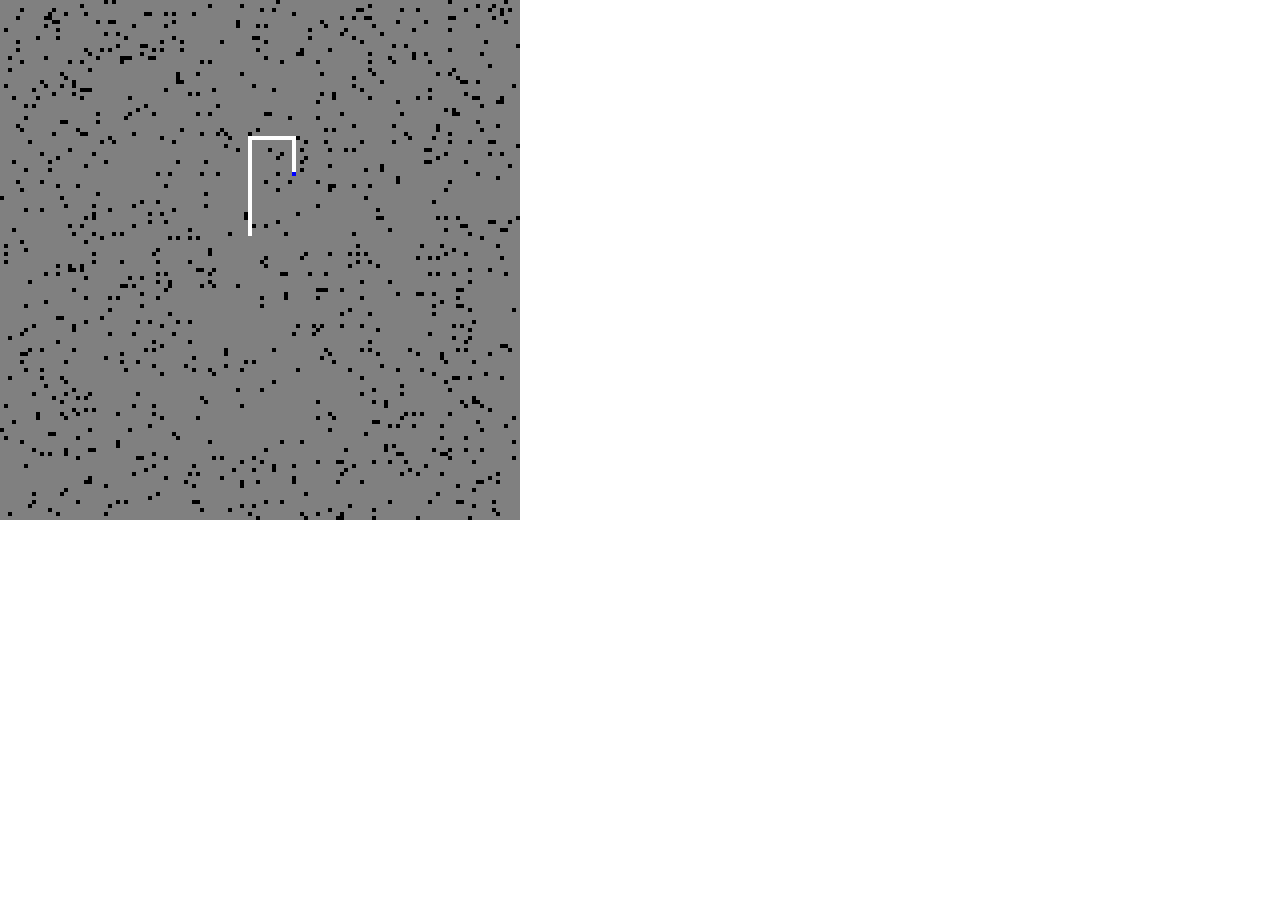
<file: year2024/day6/javascript_version/part1.html>
<!DOCTYPE html>
<html lang="en">
    <head>
        <title>Day 6 - Part 1</title>
        <link rel="stylesheet" href="styles.css">
    </head>
    <body>
        <div id="wrapper"></div>
        <div id="secondary"></div>
        <script type="module" src="input.js"></script>
        <script type="module" src="manufacturing_lab_blueprint.js"></script>
        <script type="module" src="path_prediction.js"></script>
        <script type="module" src="my_drawer.js"></script>
        <script type="module" src="part1.js"></script>
    </body>
</html>
</file>
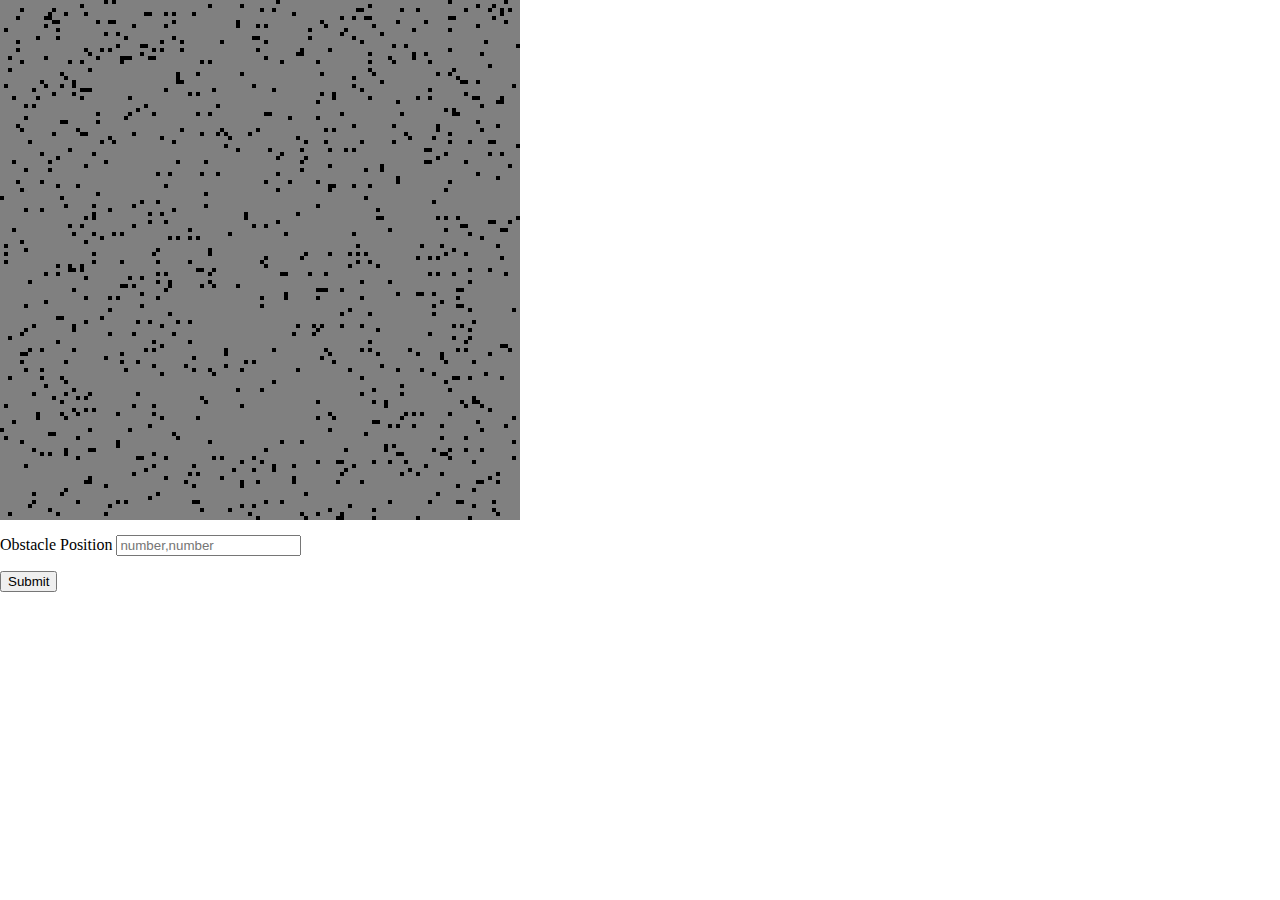
<file: year2024/day6/javascript_version/part2.html>
<!DOCTYPE html>
<html lang="en">
    <head>
        <title>Day 6 - Part 2</title>
        <link rel="stylesheet" href="styles.css">
    </head>
    <body>
        <div id="wrapper"></div>
        <div id="interactive-section">
            <form style="margin-top: 15px" id="form">
                <fieldset>
                    <div class="form-group" style="margin-bottom: 15px;">
                        <label for="user_input">Obstacle Position</label>
                        <input id='user_input' name='position' type="text" placeholder="number,number">
                    </div>

                    <div class="form-group" style="margin-bottom: 15px;">
                        <input type="submit" value="Submit">
                    </div>
                </fieldset>
            </form>
            <p id="log"></p>
        </div>
        <script type="module" src="input.js"></script>
        <script type="module" src="manufacturing_lab_blueprint.js"></script>
        <script type="module" src="path_prediction.js"></script>
        <script type="module" src="part2.js"></script>
    </body>
</html>
</file>
<file: year2024/day6/javascript_version/styles.css>
/* http://meyerweb.com/eric/tools/css/reset/
   v2.0 | 20110126
   License: none (public domain)
*/

html, body, div, span, applet, object, iframe,
h1, h2, h3, h4, h5, h6, p, blockquote, pre,
a, abbr, acronym, address, big, cite, code,
del, dfn, em, img, ins, kbd, q, s, samp,
small, strike, strong, sub, sup, tt, var,
b, u, i, center,
dl, dt, dd, ol, ul, li,
fieldset, form, label, legend,
table, caption, tbody, tfoot, thead, tr, th, td,
article, aside, canvas, details, embed,
figure, figcaption, footer, header, hgroup,
menu, nav, output, ruby, section, summary,
time, mark, audio, video {
    margin: 0;
    padding: 0;
    border: 0;
    font-size: 100%;
    font: inherit;
    vertical-align: baseline;
}

/* HTML5 display-role reset for older browsers */
article, aside, details, figcaption, figure,
footer, header, hgroup, menu, nav, section {
    display: block;
}

body {
    line-height: 1;
}

ol, ul {
    list-style: none;
}

blockquote, q {
    quotes: none;
}

blockquote:before, blockquote:after,
q:before, q:after {
    content: '';
    content: none;
}

table {
    border-collapse: collapse;
    border-spacing: 0;
}

.row {
    line-height: 0;
    font-size: 0
}

.cell {
    width: 4px;
    height: 4px;
    line-height: 0;
    display: inline-block;
}

.ground {
    background: grey;
}

.obstacle {
    background: black;
}

.route {
    background: white;
}

.current {
    background: blue;
}

.special-obstacle {
    background: red !important;
}

#secondary {
    padding: 15px;
    font-size: 20px;
    font-weight: bold;
}
</file>
